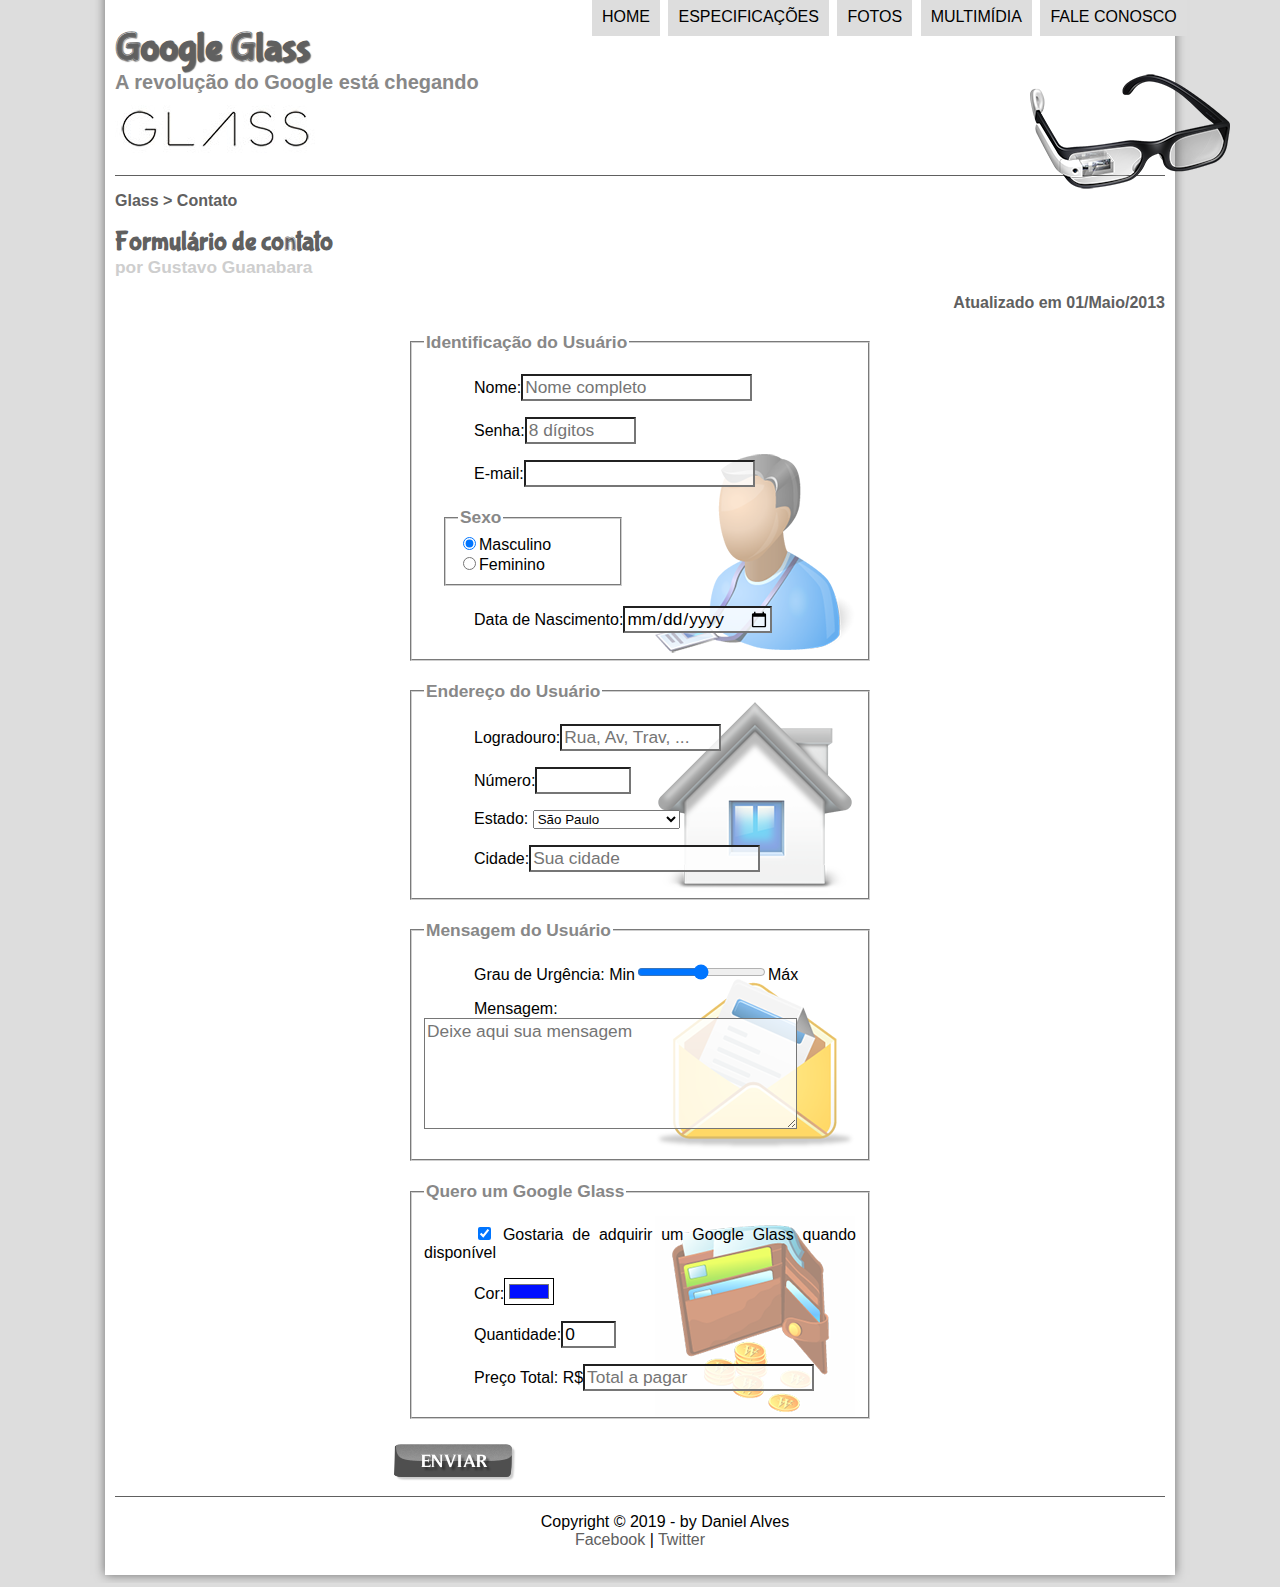
<file: fale-conosco.html>
<!DOCTYPE html>
<html lang="pt-br">
<head>
    <meta charset="UTF-8"/>
    <title>Tudo sobre Google Glass</title>
    <link rel="stylesheet" type="text/css" href="_css/estilo.css"/>
    <link rel="stylesheet" type="text/css" href="_css/form.css"/>
</head>
<script language = "JavaScript" src = "_javascript/funcoes.js">
</script>
<script>
    function calc_total() {
        var qtd = parseInt(document.getElementById('cQtd').value);
        tot = qtd * 1500;
        document.getElementById('cTot').value = tot;
    }
</script>
<body>
<div id="interface">
    <header id="cabecalho">
    <hgroup>
    <h1>Google Glass</h1>
    <h2>A revolução do Google está chegando</h2>
    </hgroup>

    <img id="icone" src="_imagens/glass-oculos-preto-peq.png"/>
    <nav id="menu">
    <h1>Menu Principal</h1>
    <ul type="disc">    
        <li onmouseover = "mudaFoto('_imagens/home.png')" onmouseout = "mudaFoto('_imagens/contato.png')"><a href="index.html">Home</a></li>
        <li onmouseover = "mudaFoto('_imagens/especificacoes.png')" onmouseout = "mudaFoto('_imagens/contato.png')"><a href="specs.html">Especificações</a></li>
        <li onmouseover = "mudaFoto('_imagens/fotos.png')" onmouseout = "mudaFoto('_imagens/contato.png')"><a href="fotos.html">Fotos</a></li>
        <li onmouseover = "mudaFoto('_imagens/multimidia.png')" onmouseout = "mudaFoto('_imagens/contato.png')"><a href="multimidia.html">Multimídia</a></li>
        <li onmouseover = "mudaFoto('_imagens/contato.png')" onmouseout = "mudaFoto('_imagens/contato.png')"><a href="fale-conosco.html">Fale conosco</a></li>
    </ul>
    </nav>
    </header>
<header id="cabecalho-artigo">
            <hgroup>
                <h3>Glass > Contato</h3>
                <h1>Formulário de contato</h1>
                <h2>por Gustavo Guanabara</h2>
                <h3 class="direita">Atualizado em 01/Maio/2013</h3>
            </hgroup>
        </header>

<form method="post" id="fContato" action="mailto:contato@dandeveloper@gmail.com" oninput="calc_total();">
<fieldset id="usuario"><legend>Identificação do Usuário</legend>
    <p><label for="cNome">Nome:</label><input type="text" name="tNome" id="cNome" size="20" maxlength="30" placeholder="Nome completo"/></p>
    <p><label for="cSenha">Senha:</label><input type="password" name="tSenha" id="cSenha" size="8" maxlength="8" placeholder="8 dígitos"/></p>
    <p><label for="cMail">E-mail:</label><input type="e-mail" name="tMail" id="cMail" size="20" maxlenght="40"/></p>
   <fieldset id="sexo"><legend>Sexo</legend>
        <input type="radio" name="tSexo" id="cMasc" checked/><label for="cMasc">Masculino</label><br/>
        <input type="radio" name="tSexo" id="cFem"/><label for="cFem">Feminino</label>
    </fieldset>
    <p><label for="cNasc">Data de Nascimento:</label><input type="date" name="tNasc" id="cNasc"/></p>
</fieldset>

<fieldset id="endereco"><legend>Endereço do Usuário</legend>
    <p><label for="cRua">Logradouro:</label><input type="text" name="tRua" id="cRua" size="13" maxlength="80" placeholder="Rua, Av, Trav, ..."/></p>
    <p><label for="cNum">Número:</label><input type="number" name="tNum" id="cNum" min="0" max="99999"/></p>
    <p><label for="cEst">Estado:</label>
    <select name="tEst" id="cEst">
        <optgroup label="Região Sudeste">
            <option value="RJ">Rio de Janeiro</option>
            <option  value="SP"selected>São Paulo</option>
            <option value="MG">Minas Gerais</option>
        </optgroup>

        <optgroup label="Região Sul">
            <option value="PR">Paraná</option>
            <option value="SC">Santa Catarina</option>
            <option value="RS">Rio Grande do Sul</option>
        </optgroup>

    </select></p>
    <p><label for="cCid">Cidade:</label><input type="text" name="tCid" id="cCid" maxlength="40" size="20" placeholder="Sua cidade" list="cidades"/></p>
    <datalist id="cidades">
        <option value="Rio de Janeiro"></option>
        <option value="Nova Iguaçu"></option>
        <option value="Niterói"></option>
        <option value="Belford Roxo"></option>
    </datalist>
</fieldset>

<fieldset id="mensagem"><legend>Mensagem do Usuário</legend>
    <p><label for="cUrg">Grau de Urgência:</label>
        Min<input type="range" name="tUrg" id="cUrg" min="0" max="10" step="5"/>Máx</p>
    <p><label for="cMsg">Mensagem:</label>
        <textarea name="tMsg" id="cMsg" cols="35" rows="5" placeholder="Deixe aqui sua mensagem"></textarea></p>
</fieldset>

<fieldset id="pedido"><legend>Quero um Google Glass</legend>
    <p><input type="checkbox" name="tPed" id="cPed" checked/>
    <label for="cPed">Gostaria de adquirir um Google Glass quando disponível</label></p>
    <p><label for="cCor">Cor:</label><input type="color" name="tCor" id="cCor" value="#000fff"/></p>
    <p><label for="cQtd">Quantidade:</label><input type="number" name="tQtd" id="cQtd" min="0" max="5" value="0"/></p>
    <p><label for="cTot">Preço Total: R$</label><input type="text" name="tTot" id="cTot" placeholder="Total a pagar" readonly/></p>
</fieldset>

<input type="image" name="tEnviar" src="_imagens/botao-enviar.png"/>
</form>

<footer id="rodape">
<p>Copyright &copy; 2019 - by Daniel Alves <br/>
<a href="http://facebook.com/cursosemvideo" target="_blank">Facebook</a> | 
<a href="http://twitter.com/cursosemvideo" target="_blank">Twitter</a>
</p>
</footer>
</div>
</body>
</html>
</file>
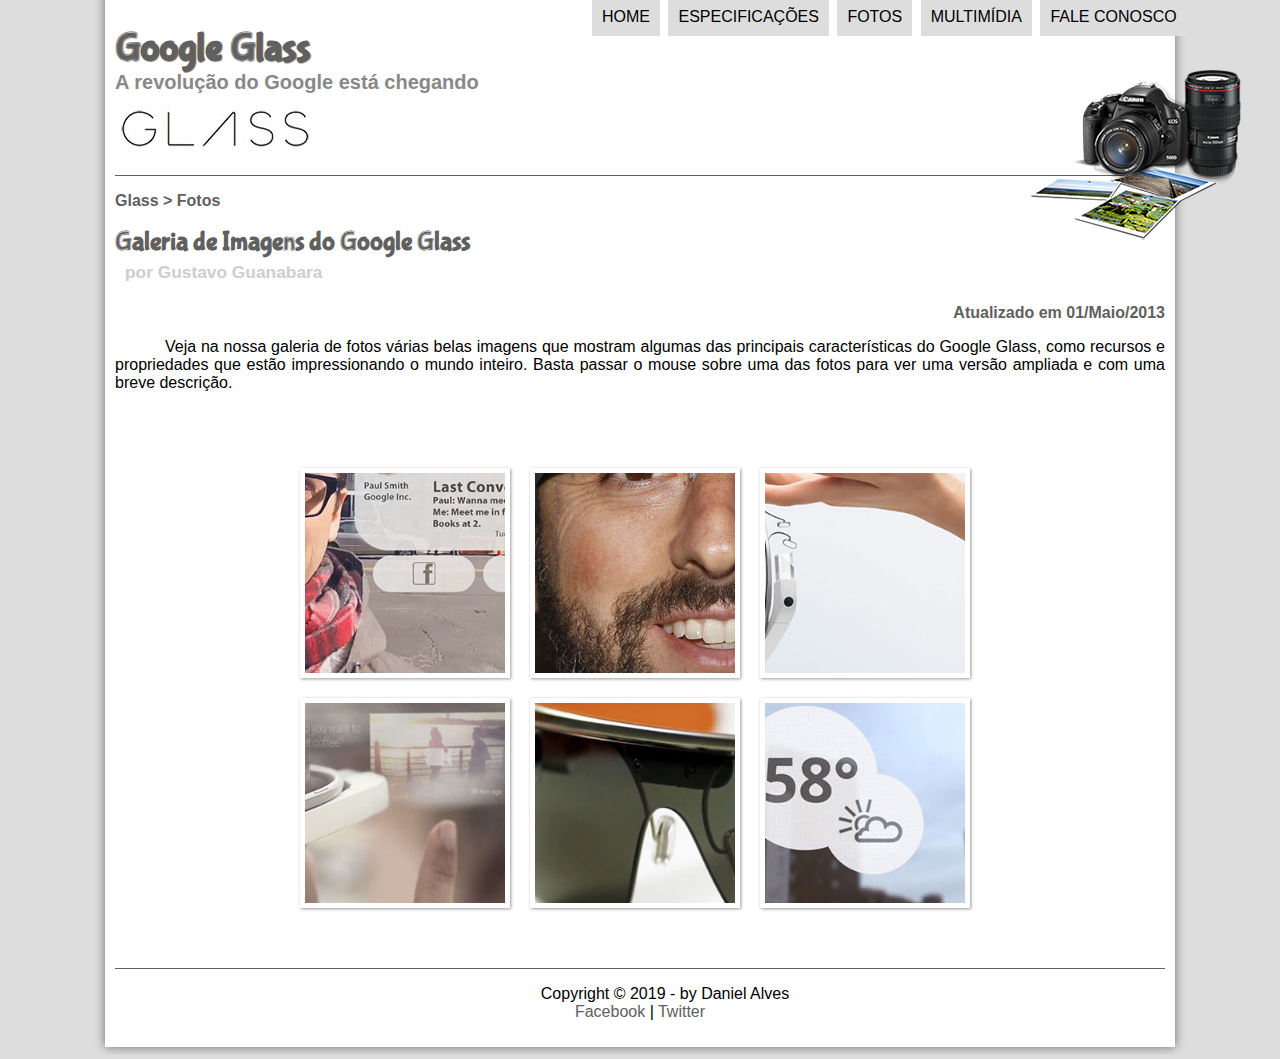
<file: fotos.html>
<!DOCTYPE html>
<html lang="pt-br">
<head>
	<meta charset="UTF-8"/>
	<title>Tudo sobre Google Glass</title>
	<link rel="stylesheet" type="text/css" href="_css/estilo.css"/>
	<link rel="stylesheet" href="_css/fotos.css"/>
</head>
<script language = "JavaScript" src = "_javascript/funcoes.js">
</script>
<body>
<div id="interface">
	<header id="cabecalho">
	<hgroup>
	<h1>Google Glass</h1>
	<h2>A revolução do Google está chegando</h2>
	</hgroup>

	<img id="icone" src="_imagens/fotos.png"/>
	<nav id="menu">
	<h1>Menu Principal</h1>
	<ul type="disc">	
		<li onmouseover = "mudaFoto('_imagens/home.png')" onmouseout = "mudaFoto('_imagens/fotos.png')"><a href="index.html">Home</a></li>
		<li onmouseover = "mudaFoto('_imagens/especificacoes.png')" onmouseout = "mudaFoto('_imagens/fotos.png')"><a href="specs.html">Especificações</a></li>
		<li onmouseover = "mudaFoto('_imagens/fotos.png')" onmouseout = "mudaFoto('_imagens/fotos.png')"><a href="fotos.html">Fotos</a></li>
		<li onmouseover = "mudaFoto('_imagens/multimidia.png')" onmouseout = "mudaFoto('_imagens/fotos.png')"><a href="multimidia.html">Multimídia</a></li>
		<li onmouseover = "mudaFoto('_imagens/contato.png')" onmouseout = "mudaFoto('_imagens/fotos.png')"><a href="fale-conosco.html">Fale conosco</a></li>
	</ul>
	</nav>
	</header>

	<section id="corpo-full">
		<article id="noticia-principal">
		<header id="cabecalho-artigo">
			<hgroup>
				<h3>Glass > Fotos</h3>
				<h1>Galeria de Imagens do Google Glass</h1>
				<h2>por Gustavo Guanabara</h2>
				<h3 class="direita">Atualizado em 01/Maio/2013</h3>
			</hgroup>
		</header>

<p>Veja na nossa galeria de fotos várias belas imagens que mostram algumas das principais características do Google Glass, como recursos e propriedades que estão impressionando o mundo inteiro. Basta passar o mouse sobre uma das fotos para ver uma versão ampliada e com uma breve descrição.</p>

<ul id="album-fotos">
<li id="foto01"><span>Agenda e lembretes</span></li>
<li id="foto02"><span>Sergey Brin usando o Glass</span></li>
<li id="foto03"><span>Leve e compacto</span></li>
<li id="foto04"><span>Sensação de uma tela de 50"</span></li>
<li id="foto05"><span>Vários tipos de lente</span></li>
<li id="foto06"><span>Informações importantes</span></li>
</ul>

</article>
</section>
<footer id="rodape">
<p>Copyright &copy; 2019 - by Daniel Alves <br/>
<a href="http://facebook.com/cursosemvideo" target="_blank">Facebook</a> | 
<a href="http://twitter.com/cursosemvideo" target="_blank">Twitter</a>
</p>
</footer>
</div>
</body>
</html>
</file>
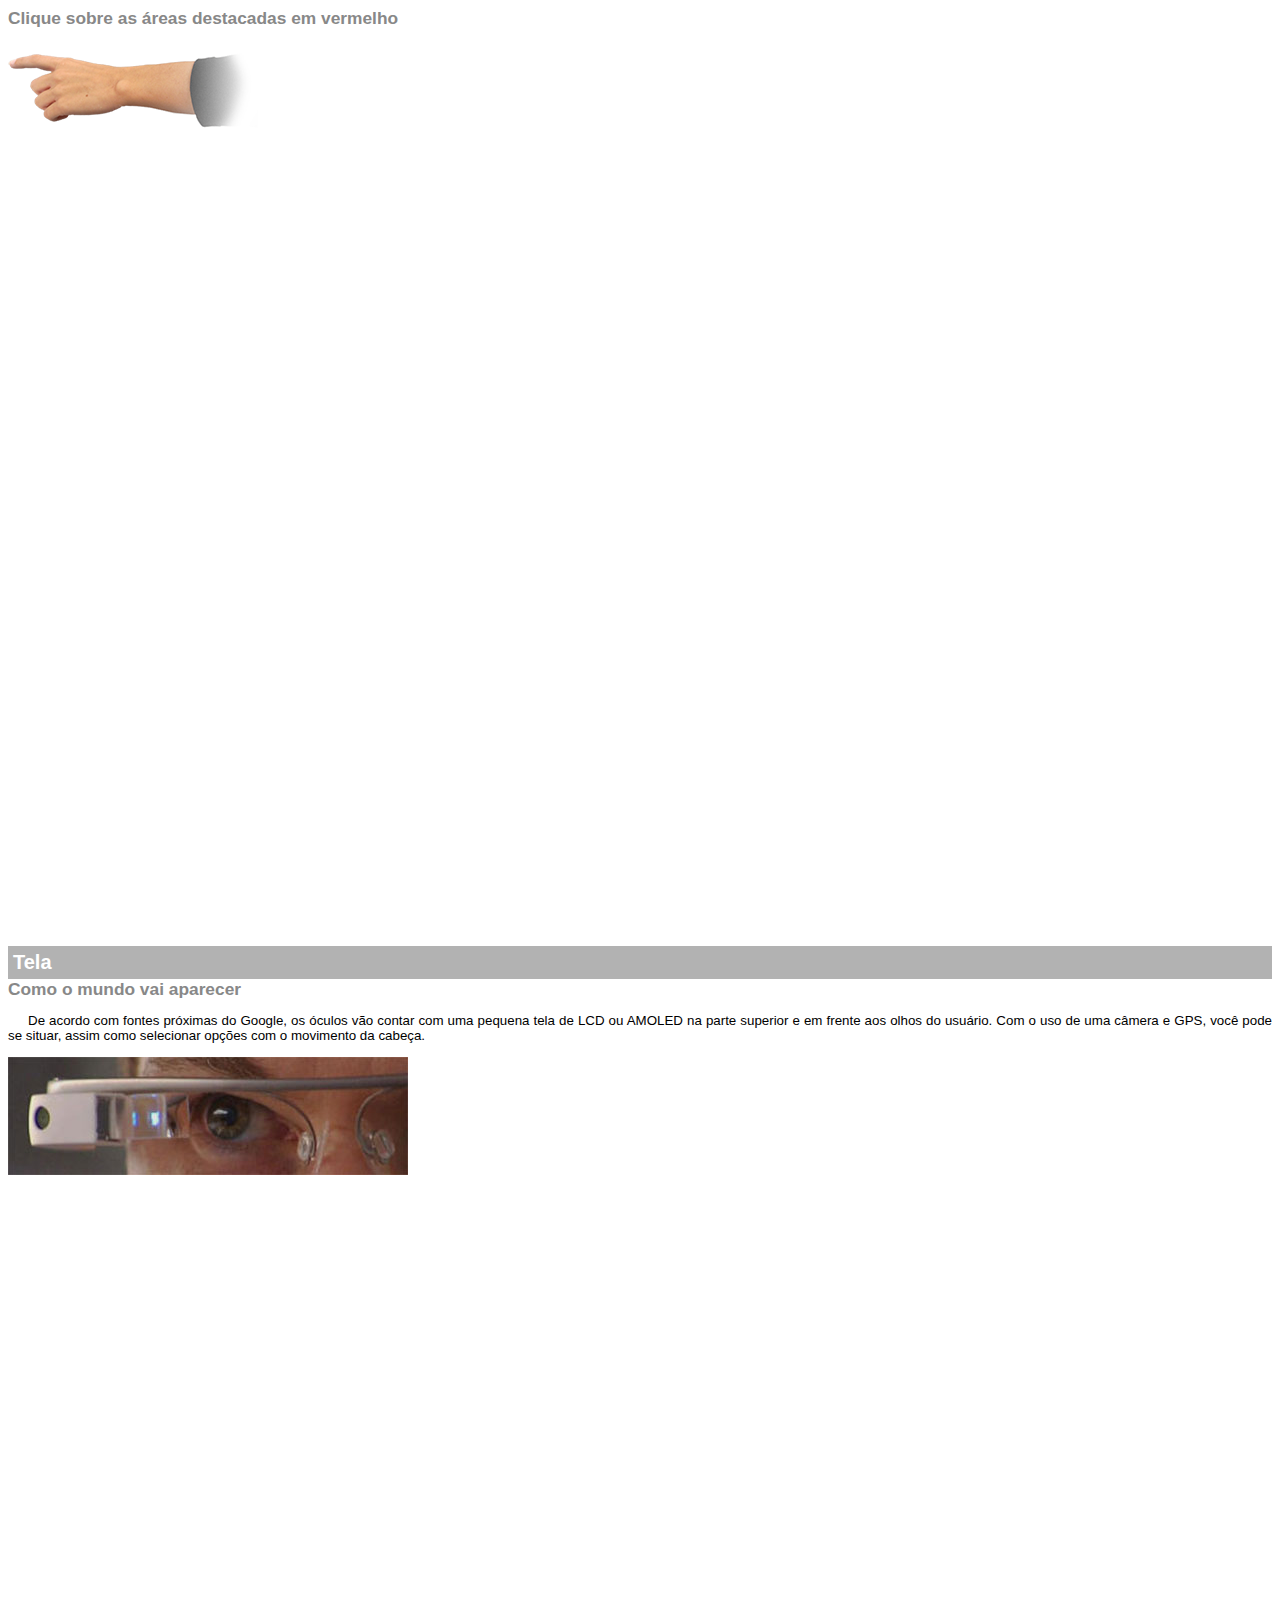
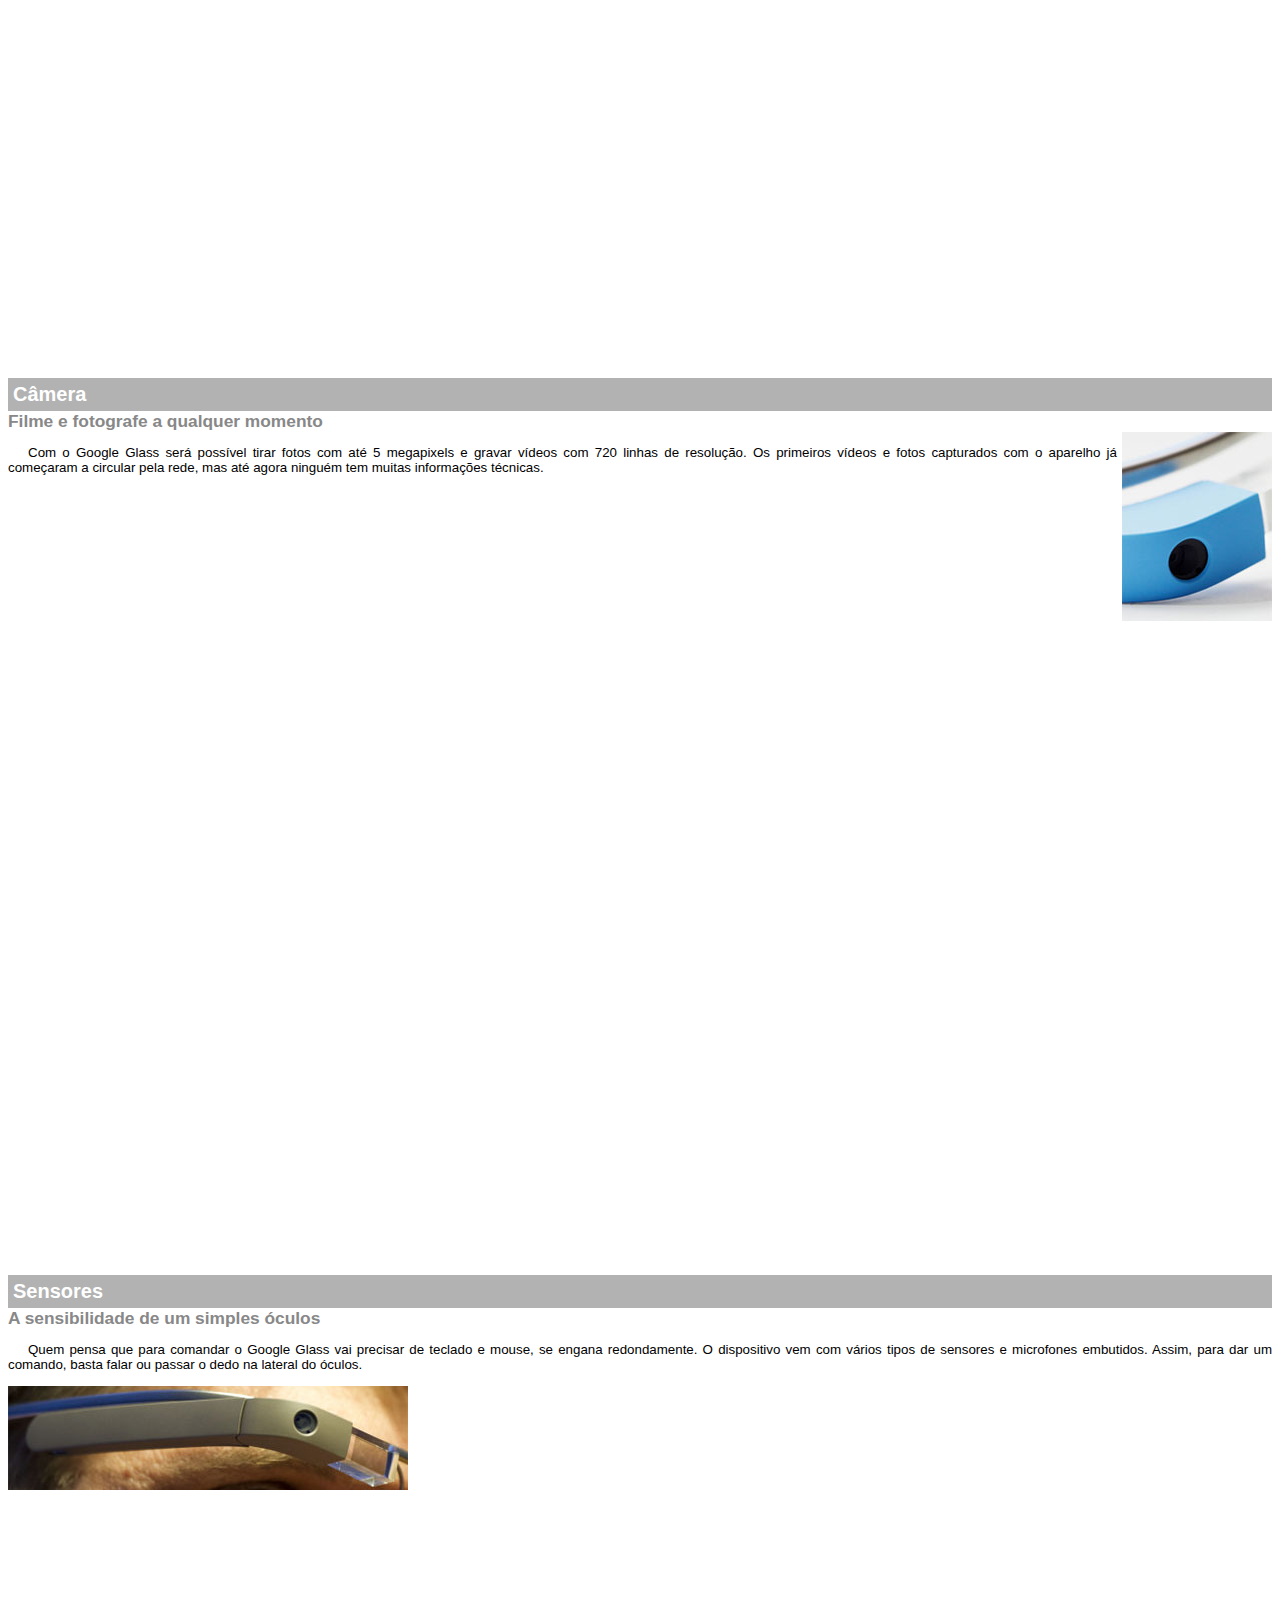
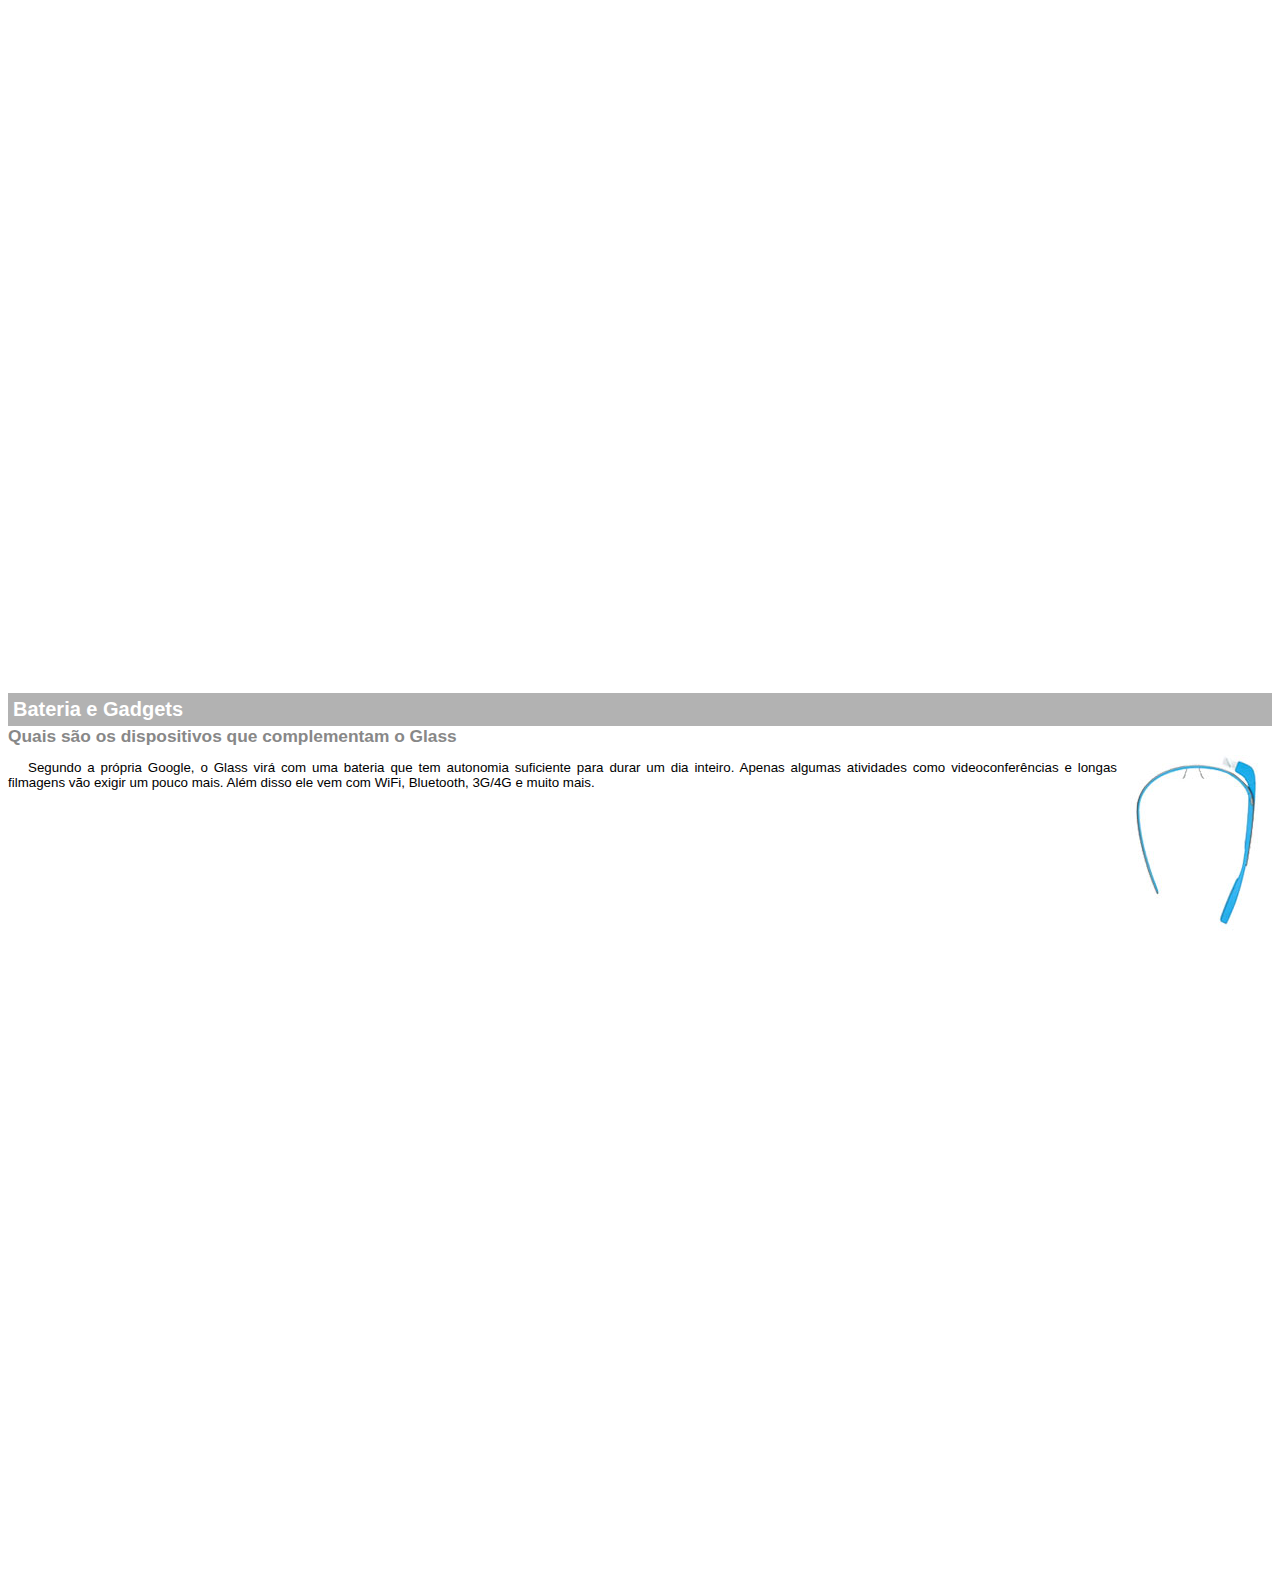
<file: google-glass.html>
<!DOCTYPE html>
<html>
<head>
	<meta charset="UTF-8"/>
	<title>Informações sobre o Google Glass</title>
	<style>
		body {
			font-family: Arial;
			font-size: 10pt;
		}
		p {
			text-align: justify;
			text-indent: 20px;
		}
		article h1 {
			font-size: 15pt;
			color: #ffffff;
			background-color: rgba(0, 0, 0,.3);
			padding: 5px;
			margin: 0px;
		}
		article h2 {
			font-size: 13pt;
			color: #888888;
			margin: 0px;
		}
		article {
			margin-bottom: 800px;
		}
		img.img-dir {
			display: block;
			float: right;
			margin-left: 5px;
		}
	</style>
</head>
<body>
<article id="topo"> 
	<header>
		<h2>Clique sobre as áreas destacadas em vermelho</h2>
	</header>
	<img src="_imagens/mao.png" alt="Mão apontando para a esquerda"/>
</article>
<article id="tela">
	<header>
		<h1>Tela</h1>
		<h2>Como o mundo vai aparecer</h2>
	</header>
	<p>De acordo com fontes próximas do Google, os óculos vão contar com uma pequena tela de LCD ou AMOLED na parte superior e em frente aos olhos do usuário. Com o uso de uma câmera e GPS, você pode se situar, assim como selecionar opções com o movimento da cabeça.</p>
	<img src="_imagens/det-tela.jpg" alt="Tela do Google Glass"/>
</article>

<article id="camera">
	<header>
		<h1>Câmera</h1>
		<h2>Filme e fotografe a qualquer momento</h2>
	</header>
	<img src="_imagens/det-camera.jpg" class="img-dir" alt="Câmera do Google Glass"/>
	<p>Com o Google Glass será possível tirar fotos com até 5 megapixels e gravar vídeos com 720 linhas de resolução. Os primeiros vídeos e fotos capturados com o aparelho já começaram a circular pela rede, mas até agora ninguém tem muitas informações técnicas.</p>
</article>

<article id="sensores">
	<header>
		<h1>Sensores</h1>
		<h2>A sensibilidade de um simples óculos</h2>
	</header>
	<p>Quem pensa que para comandar o Google Glass vai precisar de teclado e mouse, se engana redondamente. O dispositivo vem com vários tipos de sensores e microfones embutidos. Assim, para dar um comando, basta falar ou passar o dedo na lateral do óculos.</p>
	<img src="_imagens/det-touch.jpg" alt="Sensores do Google Glass"/>
</article>

<article id="gadgets">
	<header>
		<h1>Bateria e Gadgets</h1>
		<h2>Quais são os dispositivos que complementam o Glass</h2>
	</header>
	<img src="_imagens/det-bateria.jpg" class="img-dir" alt="Bateria e Gadgets do Google Glass"/>
<p>Segundo a própria Google, o Glass virá com uma bateria que tem autonomia suficiente para durar um dia inteiro. Apenas algumas atividades como videoconferências e longas filmagens vão exigir um pouco mais. Além disso ele vem com WiFi, Bluetooth, 3G/4G e muito mais.</p>
</article>
</body>
</html>
</file>
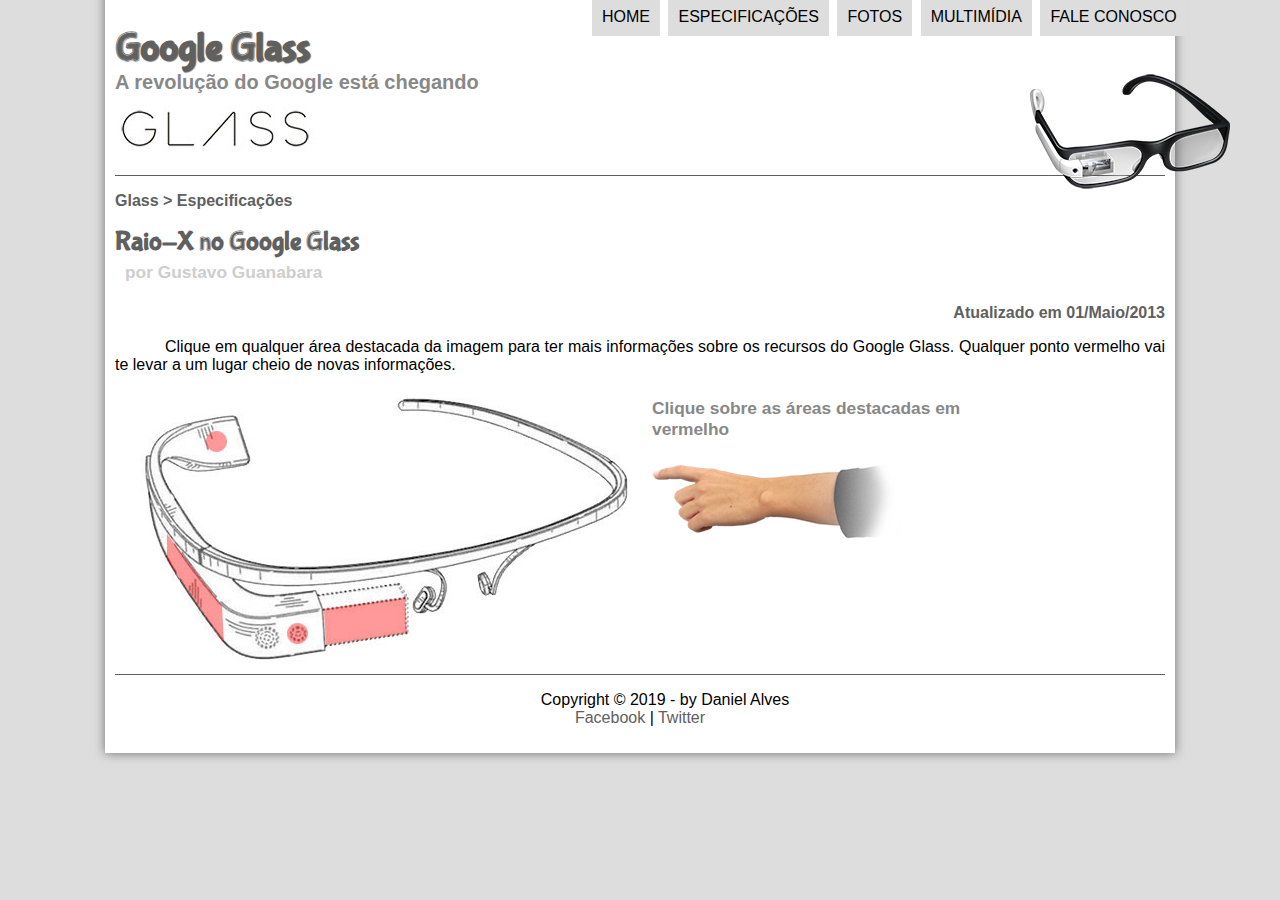
<file: specs.html>
<!DOCTYPE html>
<html lang="pt-br">
<head>
	<meta charset="UTF-8"/>
	<title>Tudo sobre Google Glass</title>
	<link rel="stylesheet" type="text/css" href="_css/estilo.css"/>
	<link rel="stylesheet" href="_css/specs.css"/>
</head>
<script language = "JavaScript" src = "_javascript/funcoes.js">
</script>
<body>
<div id="interface">
	<header id="cabecalho">
	<hgroup>
	<h1>Google Glass</h1>
	<h2>A revolução do Google está chegando</h2>
	</hgroup>

	<img id="icone" src="_imagens/glass-oculos-preto-peq.png"/>
	<nav id="menu">
	<h1>Menu Principal</h1>
	<ul type="disc">	
		<li onmouseover = "mudaFoto('_imagens/home.png')" onmouseout = "mudaFoto('_imagens/especificacoes.png')"><a href="index.html">Home</a></li>
		<li onmouseover = "mudaFoto('_imagens/especificacoes.png')" onmouseout = "mudaFoto('_imagens/especificacoes.png')"><a href="specs.html">Especificações</a></li>
		<li onmouseover = "mudaFoto('_imagens/fotos.png')" onmouseout = "mudaFoto('_imagens/especificacoes.png')"><a href="fotos.html">Fotos</a></li>
		<li onmouseover = "mudaFoto('_imagens/multimidia.png')" onmouseout = "mudaFoto('_imagens/especificacoes.png')"><a href="multimidia.html">Multimídia</a></li>
		<li onmouseover = "mudaFoto('_imagens/contato.png')" onmouseout = "mudaFoto('_imagens/especificacoes.png')"><a href="fale-conosco.html">Fale conosco</a></li>
	</ul>
	</nav>
	</header>

	<section id="corpo-full">
		<article id="noticia-principal">
		<header id="cabecalho-artigo">
			<hgroup>
				<h3>Glass > Especificações</h3>
				<h1>Raio-X no Google Glass</h1>
				<h2>por Gustavo Guanabara</h2>
				<h3 class="direita">Atualizado em 01/Maio/2013</h3>
			</hgroup>
		</header>
		<p>Clique em qualquer área destacada da imagem para ter mais informações sobre os recursos do Google Glass. Qualquer ponto vermelho vai te levar a um lugar cheio de novas informações.</p>

	<section id="conteudo">
		<img src="_imagens/glass-esquema-marcado.jpg" usemap="#meumapa"/>
		<map name="meumapa">
			<area shape="rect" coords="179,202,279,249" href="google-glass.html#tela" target="janela"/>
			<area shape="circle" coords="158,244,14" href="google-glass.html#camera" target="janela"/>
			<area shape="circle" coords="78,49,12" href="google-glass.html#gadgets" target="janela"/>
			<area shape="poly" coords="27,142,82,217,84,247,28,168" href="google-glass.html#sensores" target="janela"/>
		</map>
		<iframe src="google-glass.html" name="janela" id="frame-spec" scrolling="no"></iframe>
	</section>

</article>
</section>
<footer id="rodape">
<p>Copyright &copy; 2019 - by Daniel Alves <br/>
<a href="http://facebook.com/cursosemvideo" target="_blank">Facebook</a> | 
<a href="http://twitter.com/cursosemvideo" target="_blank">Twitter</a>
</p>
</footer>
</div>
</body>
</html>
</file>
<file: _css/estilo.css>
@charset= "UTF-8";
@import url('https://fonts.googleapis.com/css?family= Titillium + Web');
/*Importar fonte por link*/
@font-face{
	font-family: 'FonteLogo';
	src: url("../_fonts/bubblegum-sans-regular.otf");
}
/*Importar fonte em uma pasta.*/		
body{
		font-family: Arial, sans-serif;	
		background-color: #dddddd; 
		color: rgba(0, 0, 0, 1);
	}

div#interface {
	width: 1050px;
	background-color: white;
	margin: -20px auto 0px auto;
	box-shadow: 0px 0px 10px rgba(0, 0, 0, .5);
	padding: 10px 10px 10px 10px;
}

p{
	text-align: justify;
	text-indent: 50px;
}

a {
	color: #606060;
	text-decoration: none;
}

a:hover{
	text-decoration: underline;
}

header#cabecalho img#icone {
	position: absolute;
	left: 1030px;
	top: 70px;
}
header#cabecalho {
	border-bottom: 1px #606060 double;/*Borda com sua espessura cor e tipo solid normal, dashed tracejada, dotted pontilhado, double com mais tonalidade*/
	height: 150px;
	background: url("../_imagens/glass-logo-peq.jpg") no-repeat 0px 80px;/*url é utilizado para arquivos a ser carregado, no-repeat evita as duplicações, com seu deslocamento horizontal e vertical.*/
}
header#cabecalho h1{
	font-family: 'FonteLogo', sans-serif;
	font-size: 30pt;
	color: #606060;
	text-shadow: 1px 1px 1px rgba(0, 0, 0, .6);
	padding: 0px;
	margin-bottom: 0px;
}
header#cabecalho h2{
	font-family:'Titillium Web', sans-serif;
	color: #888888;
	font-size: 15pt;
	padding: 0px;
	margin-top: 0px;
}

/* Formatação de imagens com legendas*/
figure.foto-legenda{
	position: relative;
	border: 8px solid white;
	box-shadow: 1px 1px 4px black;
}

figure.foto-legenda img{
	width: 100%;
	height: 100%;
}

figure.foto-legenda figcaption{
	opacity: 0;
	position: absolute;
	top: 0px;
	background-color: rgba(0, 0, 0,.4);
	color: white;
	width: 100%;
	height: 100%;
	padding: 10px;
	box-sizing: border-box;
	transition: opacity 1s;
}

figure.foto-legenda:hover figcaption{
	opacity: 1;
}

/* Formatação do Menu*/
nav#menu{
	display: block;
}
nav#menu ul{
	list-style: none;/*Remove marcadores*/
	text-transform: uppercase;/*Deixa o texto em caixa alta*/
	position: absolute;
	top: -20px;
	left: 550px;
}

nav#menu li{
	display: inline-block;/*Faz com que um bloco seja exibido na mesma linha*/
	background-color: #dddddd;
	padding: 10px;
	margin: 2px;
	-webkit-transition: background-color 1s;
	-moz-transition: background-color 1s;
	-ms-transition: background-color 1s;
	-o-transition: background-color 1s;
	transition: background-color 1s;/*Transição do menu quando passa o mouse em cima e o tempo de 1s*/
}

nav#menu li:hover {
	background-color: #606060;/*Muda a cor do menu quando passa o mouse em cima*/
}

nav#menu h1{
	display: none;
}

nav#menu a{
	color: #000000; /*Cor da letra*/
	text-decoration: none;/*Sem está sublinhado*/
}

nav#menu a:hover {
	color: #ffffff;
	text-decoration: underline;
}

section#corpo {
	display: block;
	width: 600px;
	float: left;
	border-right: 1px solid #606060;
	padding-right: 15px;
}

article#noticia-principal h2 {
	font-size: 13pt;
	color: #606060;
	background-color: #dddddd;
	padding: 5px 0px 5px 10px;
	margin: 10px 0px 10px 0px;
}
header#cabecalho-artigo h1 {
	font-family: 'FonteLogo', sans-serif;
	font-size: 20pt;
	color: #606060;
	margin-bottom: 0px;
	margin-top: 0px;
}
.direita {
	text-align: right;
}

header#cabecalho-artigo h2 {
	font-size: 13pt;
	color: #cecece;
	background-color: #ffffff;
	margin: 0px;
}

header#cabecalho-artigo h3 {
	font-size: 12pt;
	color: #606060;

}

table#tabelaspec {
	border: 1px solid #606060;
	border-spacing: 0px;/*Espaço entre as células da tabela.*/
	margin-left: auto;
	margin-right: auto;
}

table#tabelaspec td {
	border: 1px solid #606060;
	padding: 10px;
	text-align: center;
	vertical-align: middle;
}

table#tabelaspec td.ce{
	color: #ffffff;
	background-color: #606060;
	vertical-align: top;
	font-weight: bold;
}

table#tabelaspec td.cd{
	background-color: #cecece;
}

table#tabelaspec caption{
	color: #888888;
	font-size: 13pt;
	font-weight: bolder;
}

table#tabelaspec caption span{
	display: block;
	float: right;
	color: #000000;
	margin-top: 10px;
}

video#video-mapa {
	display: block;
	position: relative;
	left: 125px;
	width: auto;
	padding: 0px 0px 5px 0px;
}


aside#lateral {
	display: block;
	width: 400px;
	float: right;
	background-color: #dddddd;
	padding: 10px;
	margin-top: 10px;
	box-shadow: 2px 2px 2px rgba(0, 0, 0,.5);
}

aside#lateral h1 {
	font-family: 'FonteLogo', sans-serif;
	font-size: 20pt;
	color: #606060;
	margin-top: 0px;
}

aside#lateral h2 {
	background-color: #606060;
	font-size: 13pt;
	color: #ffffff;
	padding: 5px;
}

video#video-noticia {
	display: block;
	position: relative;
	left: 25px;
	width: 350px;
}

footer#rodape {
	clear: both; /* Limpa as configurações dos dois lados.*/
	border-top: 1px solid #606060;
}

footer#rodape p {
	text-align: center;
}
</file>
<file: _css/form.css>
@charset "UTF-8";

form {
	width: 500px;
	margin: auto;
}

input, textarea {
	font-family: sans-serif;
	font-weight: normal;
	font-size: 13pt;
	background-color: rgba(255, 255, 255,.8);
}

input:hover, textarea:hover {
	background-color: #dddddd;
}

legend {
	color: #888888;
	font-weight: bold;
	font-size: 13pt;
	font-family: sans-serif;
}

fieldset {
	border-color: #cecece;
	margin: 20px;
}

fieldset#sexo {
	width: 150px;
}

fieldset#usuario {
	background: url("../_imagens/icone-contato.png") no-repeat 95% 95%;
}

fieldset#endereco {
	background: url("../_imagens/icone-endereco.png") no-repeat 95% 95%;
}

fieldset#mensagem {
	background: url("../_imagens/icone-mensagem.png") no-repeat 95% 95%;
}
fieldset#pedido {
	background: url("../_imagens/icone-pagamento.png") no-repeat 95% 95%;
}
</file>
<file: _css/fotos.css>
@charset "UTF-8";

ul#album-fotos {
	width: 700px;
	margin: 0 auto;
	padding: 50px;
	overflow: hidden;
	list-style: none;
}
ul#album-fotos li span {
	opacity: 0;
	color: #ffffff;
	text-shadow: 1px 1px 1px #000000;
	background-color: rgba(0, 0, 0,.3);
	font-size: 9pt;
	line-height: 370px;
	padding: 5px;
}

ul#album-fotos li:hover {
	-webkit-transform: scale(1.5);
}

ul#album-fotos li:hover span {
	opacity: 1;
}

ul#album-fotos li {
	float: left;
	width: 200px;
	height: 200px;
	margin: 10px;
	border: 5px solid #ffffff;
	background-color: #ffffff;
	box-shadow: 1px 1px 3px rgba(0, 0, 0, .4);
	-webkit-transition: all .4s ease-in;
}

ul#album-fotos li#foto01 {
	background: url('../_imagens/galeria-01.jpg') no-repeat;
	background-position: 50% 50%;
	background-size: 400px;
	background-color: #ffffff;
}

ul#album-fotos li#foto01:hover {
	background-position: 0px 0px;
	background-size: 200px 200px;
}

ul#album-fotos li#foto02 {
	background: url('../_imagens/galeria-02.jpg') no-repeat;
	background-position: 50% 50%;
	background-size: 400px;
	background-color: #ffffff;
}

ul#album-fotos li#foto02:hover {
	background-position: 0px 0px;
	background-size: 200px 200px;
}

ul#album-fotos li#foto03 {
	background: url('../_imagens/galeria-03.jpg') no-repeat;
	background-position: 50% 50%;
	background-size: 400px;
	background-color: #ffffff;
}

ul#album-fotos li#foto03:hover {
	background-position: 0px 0px;
	background-size: 200px 200px;
}

ul#album-fotos li#foto04 {
	background: url('../_imagens/galeria-04.jpg') no-repeat;
	background-position: 50% 50%;
	background-size: 400px;
	background-color: #ffffff;
}

ul#album-fotos li#foto04:hover {
	background-position: 0px 0px;
	background-size: 200px 200px;
}

ul#album-fotos li#foto05 {
	background: url('../_imagens/galeria-05.jpg') no-repeat;
	background-position: 50% 50%;
	background-size: 400px;
	background-color: #ffffff;
}

ul#album-fotos li#foto05:hover {
	background-position: 0px 0px;
	background-size: 200px 200px;
}

ul#album-fotos li#foto06 {
	background: url('../_imagens/galeria-06.jpg') no-repeat;
	background-position: 50% 50%;
	background-size: 400px;
	background-color: #ffffff;
}

ul#album-fotos li#foto06:hover {
	background-position: 0px 0px;
	background-size: 200px 200px;
}
</file>
<file: _css/specs.css>
@charset "UTF-8";

section#conteudo {
	width: 1000px;
	margin: auto;
}

iframe#frame-spec {
	width: 400px;
	height: 280px;
	border: none;
	overflow: hidden;
}

iframe#frame-spec::-webkit-scrollbar {
  display: none;
}
</file>
